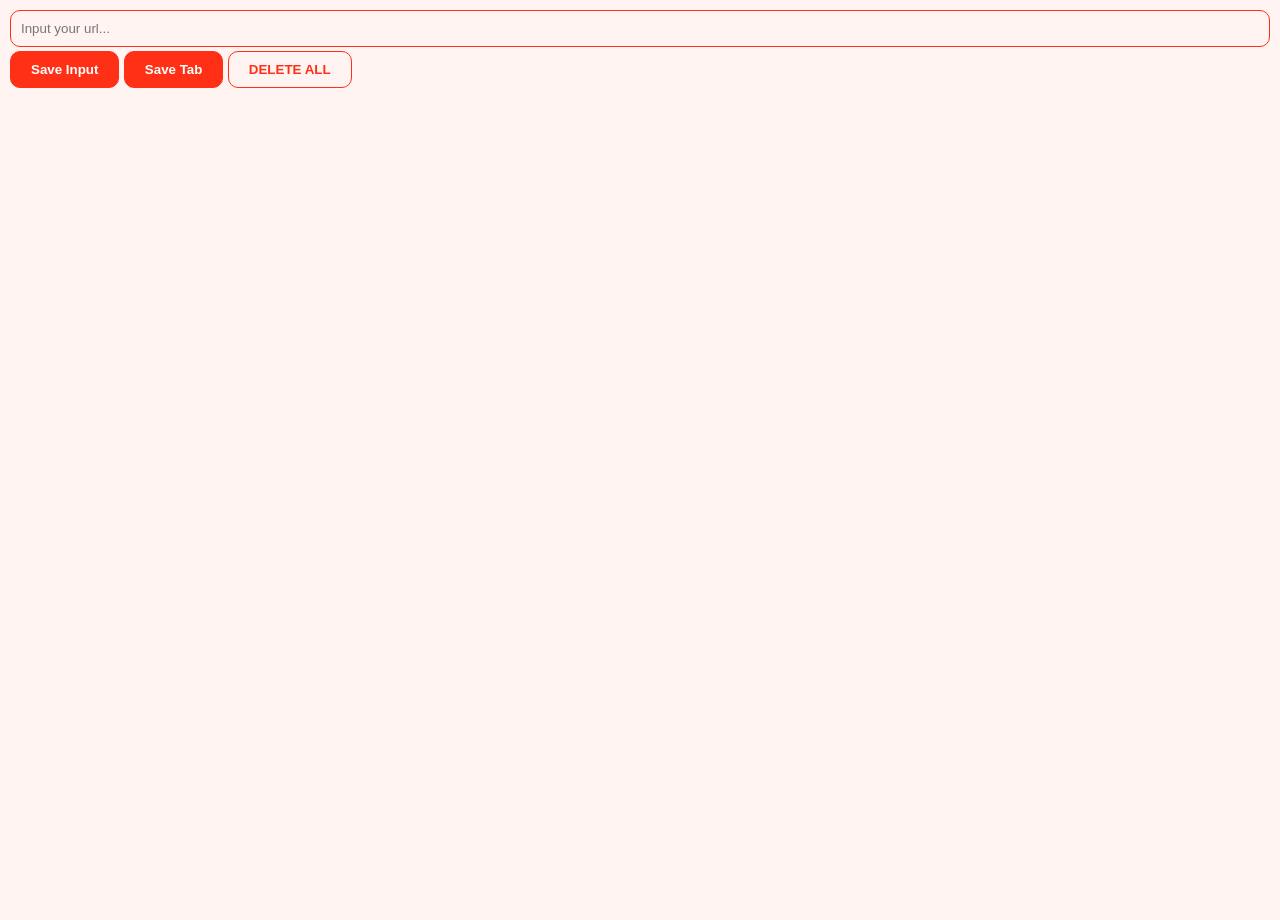
<file: index.html>
<html>
    <head>
        <link rel="stylesheet" href="style.css">
    </head>
    <body>
        <input type="text" id="input-el" placeholder="Input your url...">
        <button id="input-btn" >Save Input</button>
        <button id="saveTab-btn" >Save Tab</button>
        <button id="delete-btn" >DELETE ALL</button>
        <ul id="ul-el"></ul>


        <!-- <div id="message-box-rename-link" class="message-box-rename-link">
            <div class="modal-message">
                <input id="inputbox" type="text" placeholder="Input url name...">
                <button class="btnyes">DONE</button>
                <button id="btncancel" class="btncancel">CANCEL</button>
                
            </div> -->
        </div>
        <script src="index.js" ></script>
    </body>
</html>
</file>
<file: style.css>
body{
    margin: 0;
    padding: 10px;
    font-family: Arial, Helvetica, sans-serif;
    min-width: 400px;
    height: 100vh;
    background-color: #fff4f2;
}

input {
    width: 100%;
    padding:10px;
    box-sizing: border-box;
    border: 1px solid #FF3016;
    border-radius: 10px;
    margin-bottom:4px ;
    background-color: transparent;
    

}
button{
    cursor: pointer;
    background-color: #FF3016;
    color: white;
    padding: 10px 20px;
    border: 1px solid #FF3016;
    border-radius: 10px;
    font-weight: bold;
}
#delete-btn{
   background-color:transparent; 
    color: #FF3016;     
}
ul{
    margin-top: 20px;
    list-style: none;
    padding-left: 0;
}

li{
    margin-bottom: 10px;
    color: #FF3016;
}

.message-box-rename-link{
     display: none;
            position: fixed;
            top: 0;
            left: 0;
            width: 100%;
            height: 100%;
            background: rgba(0, 0, 0, 0.7);
            z-index: 3000;
            justify-content: center;
            align-items: center;
            overflow-y: auto;
}
.modal-message{
    
    background-color: #fff4f2;
    display: grid;
    align-items: center;
    border:2px solid #FF3016;
    border-radius: 25px;
    padding: 0px 35px;
}
.tab-rename{
    font-size: 30px;
    width: 225px;
    text-align: center;
    align-items: center;
}
.btncancel{
    background-color:transparent; 
    color: #FF3016; 
    border: 2px solid;
    margin-bottom: 20px;
}
.btnyes{
   
   border: 2px solid #FF3016;
  margin-bottom: 10px;
}
a{
    font-size: 20px;
}
img{
    border-radius: 10%;
    cursor: pointer;
    height: 20px;
    margin-right: 10px;
    margin-left: 10px;
    transition: all 0.3s ease;
}
img:hover{
  background: rgba(0, 0, 0, 0.1);
  transform: translateY(-2px);
  
}

#inputbox{
    margin-top: 10px;
}
</file>
